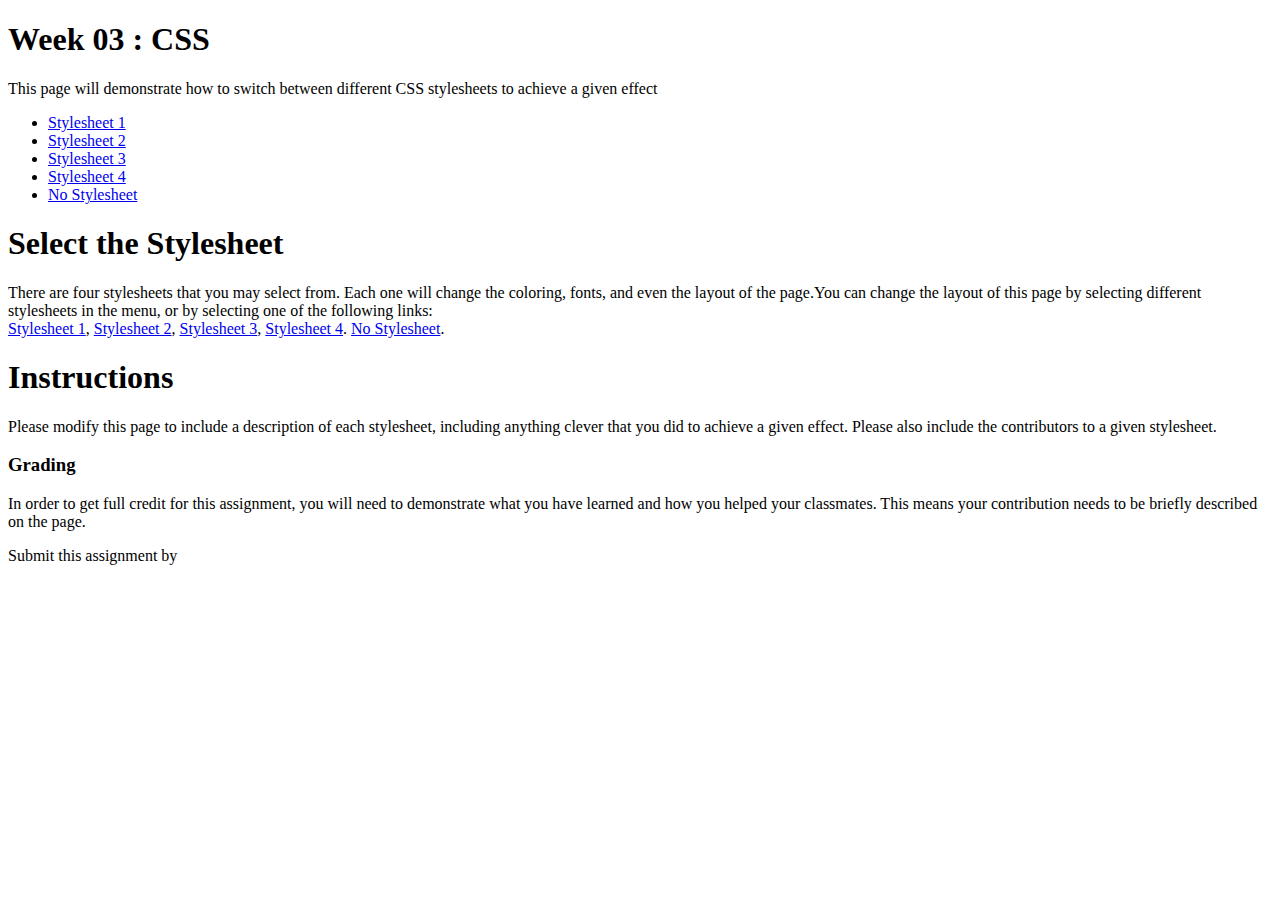
<file: week03/index.html>
<!DOCTYPE html>
<html lang="en">
<head>
  <meta charset="UTF-8">
  <meta name="viewport" content="width=device-width, initial-scale=1.0">
  <meta http-equiv="X-UA-Compatible" content="ie=edge">
  <title>Week 03 : CSS</title>

  <link rel="stylesheet" href="css/style-1.css">
  <link rel="stylesheet" href="css/style-2.css">
  <link rel="stylesheet" href="css/style-3.css">
  <link rel="stylesheet" href="css/style-4.css">
</head>
<body>
  <div class="document">
      
      <div id="title">
        <h1>Week 03 : CSS</h1>
        <p>This page will demonstrate how to switch between different CSS stylesheets to achieve a given effect</p>
      </div> <!--title -->

      <div class="content">
        <div id="menuBar">
          <ul id="menuBarList">
            <li class="menuBarItem">
              <a href="#style-1" onclick="applyStyle(0)">
                Stylesheet 1
              </a>
            </li>
            <li class="menuBarItem">
              <a href="#style-2" onclick="applyStyle(1)">
                Stylesheet 2
              </a>
            </li>
            <li class="menuBarItem">
              <a href="#style-3" onclick="applyStyle(2)">
                Stylesheet 3
              </a>
            </li>
            <li class="menuBarItem">
              <a href="#style-4" onclick="applyStyle(3)">
                Stylesheet 4
              </a>
            </li>
            <li class="menuBarItem">
              <a href="#style-N" onclick="disableStyles()">
                No Stylesheet
              </a>
            </li>
          </ul>
        </div> <!-- menuBar -->

        <div id="text">
          <h1>Select the Stylesheet</h1>
          <p>There are four stylesheets that you may select from. Each one will change the coloring, fonts, 
              and even the layout of the page.You can change the layout of this page by selecting different 
                  stylesheets in the menu, or by selecting one of the following links:<br>
            
            <a href="#style-1" onclick="applyStyle(0)">Stylesheet 1</a>,
            <a href="#style-2" onclick="applyStyle(1)">Stylesheet 2</a>,
            <a href="#style-3" onclick="applyStyle(2)">Stylesheet 3</a>,
            <a href="#style-4" onclick="applyStyle(3)">Stylesheet 4</a>.
            <a href="#style-N" onclick="disableStyles()">No Stylesheet</a>.
          </p>
          <h1>Instructions</h1>
          <p>Please modify this page to include a description of each stylesheet, including anything clever that 
              you did to achieve a given effect. Please also include the contributors to a given stylesheet.</p>
        </div> <!-- text -->

        <div id="sidebar">
          <h3>Grading</h3>
          <p>
            In order to get full credit for this assignment, you will need to demonstrate what you have learned 
            and how you helped your classmates. This means your contribution needs to be briefly described on the page.
          </p>
        </div> <!--sidebar -->

      </div> <!-- content -->

      <div id="bottom">Submit this assignment by </div>
      
    </div> <!-- document -->
    
    <script>
    // DISABLE STYLES: This function turns off the four stylesheets
    function disableStyles() {
      document.styleSheets[0].disabled = true;
      document.styleSheets[1].disabled = true;
      document.styleSheets[2].disabled = true;
      document.styleSheets[3].disabled = true;
    }

    // APPLY STYLES: This function turns off all four stylesheets, then turns one back on
    function applyStyle(i) {
      disableStyles();
      document.styleSheets[i].disabled = false;
    }
    
    // Take the value and auto-apply
    var currentStyle = window.location.hash.substr(7,8);
    if ( currentStyle === "N" || currentStyle === "" ) {
      disableStyles();  
    } else {
      applyStyle(currentStyle - 1);
    }

    </script>
</body>
</html>
</file>
<file: week03/css/style-1.css>
@import url('https://fonts.googleapis.com/css?family=Source+Sans+Pro:300,400,600');

* {
  margin: 0;
  padding: 0;
}

body {
  font-family: 'Source Sans Pro', sans-serif;
}

#title {
  text-align: center;
  padding-top: 50px;
}

#title h1 {
  font-weight: 300;
  margin: 0;
  font-size: 3.2em;

}

#menuBarList {
  display: flex;
  justify-content: center;
  list-style-type: none;
  margin-top: 50px;
}

#menuBarList li {
  margin: 0 15px;
  position: relative;
}

#menuBarList li::after {
  position: absolute;
  width: 20px;
  height: 2px;
  background-color: #57c08e;
  bottom: -7px;
  left: calc(50% - 10px);
  content: "";
  transition: all .4s ease-in-out;
}

#menuBarList li:hover::after {
  width: 50px;
  left: calc(50% - 25px);
  background-color: #31815b;
  transition: all .4s ease-in-out;
}

#menuBarList li a {
  font-size: 15px;
  color: #57c08e;
  text-decoration: none;
}

#menuBarList li a:hover {
  color: #31815b;
}

#text {
  width: 70%;
  margin: 0 auto;
  padding: 50px 0;
}

#text h1 {
  color: #42b983;
  font-size: 1.5em;
  font-weight: 400;
  margin-bottom: 10px;
  margin-top: 20px;
}

#text p {
  margin-bottom: 10px;
}

#text a {
  font-size: 15px;
  color: #34495e;
  text-decoration: none;
}

#sidebar {
  background-color: #f6f6f6;
  padding: 60px 0;
  margin-top: 20px;

}

#sidebar h3 {
  color: #999;
  font-weight: 600;
  text-align: center;
  margin-bottom: 20px;
  font-size: 2em;
}

#sidebar p {
  text-align: center;
  padding: 0 15%;
}

#bottom {
  background-color: #727f80;
  text-align: center;
  padding: 90px 0;
  color: #fff;
}

#bottom::after {
  content: "Michael Alves";
  font-weight: 900;
}
</file>
<file: week03/css/style-2.css>
body { 
	font-size: 16px; 
	background-color: #176BB0; 
	color: white;
	margin: 0;
	padding: 0;
}

h1 { 
	font-size: 36px; 
	text-transform: capitalize;  
	margin: 0;
	padding: 10px 0;
}

#title {
    background-color: rgb(0, 46, 71);
	padding: 10px;
}

#title h1 {
	font-size: 48px; 
	font-weight: bolder;
	text-transform: uppercase;  
}

#title p {
	font-size: 16px; 
	font-style: italic;
	margin: 0 10px;
}

#text {
	padding: 15px;
    float: left;
    width: 64%;
    height: 100vh;
}

#sidebar {
    padding: 5px;
    float: left;
    width: 33%;
}

#menuBar {
	margin: 0 0 20px 0;
	background-color: rgb(0, 46, 71);
}

#menuBar ul {
	padding: 0;
	margin: 0;
	list-style: none;
	position: relative;
}
	
#menuBar ul li{
	display:inline-block;
}

#menuBar a {
	display:block;
	padding:0 20px;	
	color:#FFF;
	font-size:14px;
	line-height: 60px;
	text-decoration:none;
	text-transform: uppercase;  
}

#menuBar ul li a:hover { 
	background-color: #000000; 
	cursor: pointer;
}

#bottom::after {
    content: "Esteban Tundidor";
    font-weight: 900;
}
</file>
<file: week03/css/style-3.css>
/**********************************
* Author: Douglas Mantovane       *
***********************************/


/**********************************/
/* BODY, TEXT, IMG, LINE, CONTENT *
 /*********************************/


html, body {
	height: 100%;
}

body {
	background-color: #DDE0E7;
	font-family:Arial, sans-serif;
	font-size: 13px;
	color: #585858;
}

p {
	line-height: 20px;
	margin-bottom: 20px;
}

a {
	color: #688dad;
	text-decoration: none;
}



h1, h3, {
	font-family: 'Amaranth', sans-serif;
	font-weight: normal;
	margin: 0 0 10px 0;
}
h1 {
	font-size: 22px;
	line-height: 26px;
    padding: 0;
    color: #CDB105;
}

h3 {
	font-size: 18px;
	line-height: 22px;
    color: #0E44BB;
}

h3.color{
    color: #4A2627;
}

img{
    border-radius:100%;
    margin:left;
}


.line {
	background: transparent url(style/images/line.png) repeat-x;
	height: 2px;
	padding: 20px 0 0 0;
	line-break: 0px;
}

.intro {
	font-family: 'Droid Serif', serif;
	font-style: italic;
	font-size: 17px;
	color: #585858;
	line-height: 24px;
	margin-bottom: 20px;
}

#wrapper {
	width: 990px;
	margin: 0 auto;
	overflow: hidden;
}

#content {
	width: 700px;
	float: right;
	padding: 40px 0 20px 0;
}

#sidebar {
	width: 258px;
	background: #596d7f  repeat 100% 0;
	-webkit-box-shadow: inset 0px 0px 0px 1px rgba(255, 255, 255, 0.15);
	-moz-box-shadow: inset 0px 0px 0px 1px rgba(255, 255, 255, 0.15);
	box-shadow: inset 0px 0px 0px 1px rgba(255, 255, 255, 0.15);
	border-left: 1px solid rgba(0, 0, 0, 0.50);
	border-right: 1px solid rgba(0, 0, 0, 0.50);
	float: left;
	position: fixed;
	margin-top: -1px;
	z-index: 100;
}

#logo {
	text-align: left;
	padding: 40px 32px 0 32px;
}

/********************************/
/*    MENU                      *
/********************************/
#menu {
	float: left;
	text-align: left;
	font-family: 'Amaranth', sans-serif;
	font-size: 17px;
	margin-top: 40px;
	margin-bottom: 50px;
	position: relative;
	z-index: 100;
	padding: 0 0 0 24px;
	text-shadow: 0px 1px 0px rgba(0, 0, 0, 0.5);
}

.menu-v ul{
	margin: 0;
	padding: 0;
	list-style-type: none;
	width: 200px;
	background: transparent url(style/images/menu-line.png) no-repeat center bottom;
}
 
.menu-v ul li{
	position: relative;
	padding-right: 5px;
	background: transparent url(style/images/menu-line.png) no-repeat center top;
	padding: 0;
}

.menu-v ul li a{
	display: block;
	color: white;
	text-decoration: none;
	padding: 12px 0 10px 20px;
	padding-right: 17px;
	background: transparent; 
	color: #f0f0f0;
	text-decoration: none;
	border: none;
}



/********************************/
/*	COLUMNS                     *
/********************************/

.one-half {
	width:48%;
    position:relative;
    margin-right:4%;
    float:left;
}

.last {
	margin-right:0 !important;
	clear:right;
}

/********************************/
/* FORM                         *
/********************************/
.forms ol {
	list-style: none;
}

.text-input {
	color: #585858;
	width: 578px;
	height: 20px;
	padding: 5px 10px;
	font-size: 13px;
	background-color: #f2f2f2;
	border: 1px solid #dbdbdb;
	font-family: Arial, Helvetica, sans-serif;
}

.text-area {
	color: #585858;
	width: 578px;
	height: 200px;
	padding: 5px 10px;
	font-size: 13px;
	display: block;
	background-color: #f2f2f2;
	border: 1px solid #dbdbdb;
	font-family: Arial, Helvetica, sans-serif;
	resize: none;
}
</file>
<file: week03/css/style-4.css>
body { 
	font-size: 16px; 
	color: white;
	margin: 0;
	padding: 0;
	background-color: #176BB0; 
	font-family: "BYUI Open Sans", "Open Sans", "Lucida Sans Unicode", "Lucida Grande", Verdana, sans-serif;
}

h1 { 
	font-size: 36px; 
	text-transform: uppercase;  
	margin: 0;
	padding: 10px 0;
}

#title {
    background-color: white;
	padding: 10px;
	color: #176BB0; 
}

#title h1 {
	background: white url("../img/byui.jpg") no-repeat scroll top left;
	padding-left: 230px;
	height: 160px;
	font-size: 48px; 
	font-weight: bolder;
	text-transform: uppercase;  
}

#title p {
	font-size: 16px; 
	font-style: italic;
	margin: 0 10px;
}

.content {
	background-color: #176BB0;
}

#text {
	padding: 15px;
    float: right;
    width: 64%;
    height: 100vh;
    background-color: indianred;
}

#sidebar {
    padding: 5px;
    float: right;
    width: 33%;
}

#menuBar {
	margin: 0 0 10px 0;

}

#menuBar ul {
	padding: 0;
	margin: 0;
	list-style: none;
	position: relative;
}
	
#menuBar ul li{
	display:inline-block;
}

#menuBar a {
	display:block;
	padding:0 20px;	
	color:#FFF;
	border:solid orange 2px;
	font-size:14px;
	line-height: 40px;
	font-style: italic;
	text-decoration:none;
	text-transform: lowercase;  
}

#menuBar ul li a:hover { 
	background-color: lightblue; 
	cursor: pointer;
	border:solid blue 2px;
	border-radius: 5px;
}

#bottom::after {
    content: "Esteban Tundidor";
    font-weight: 900;
}
</file>
